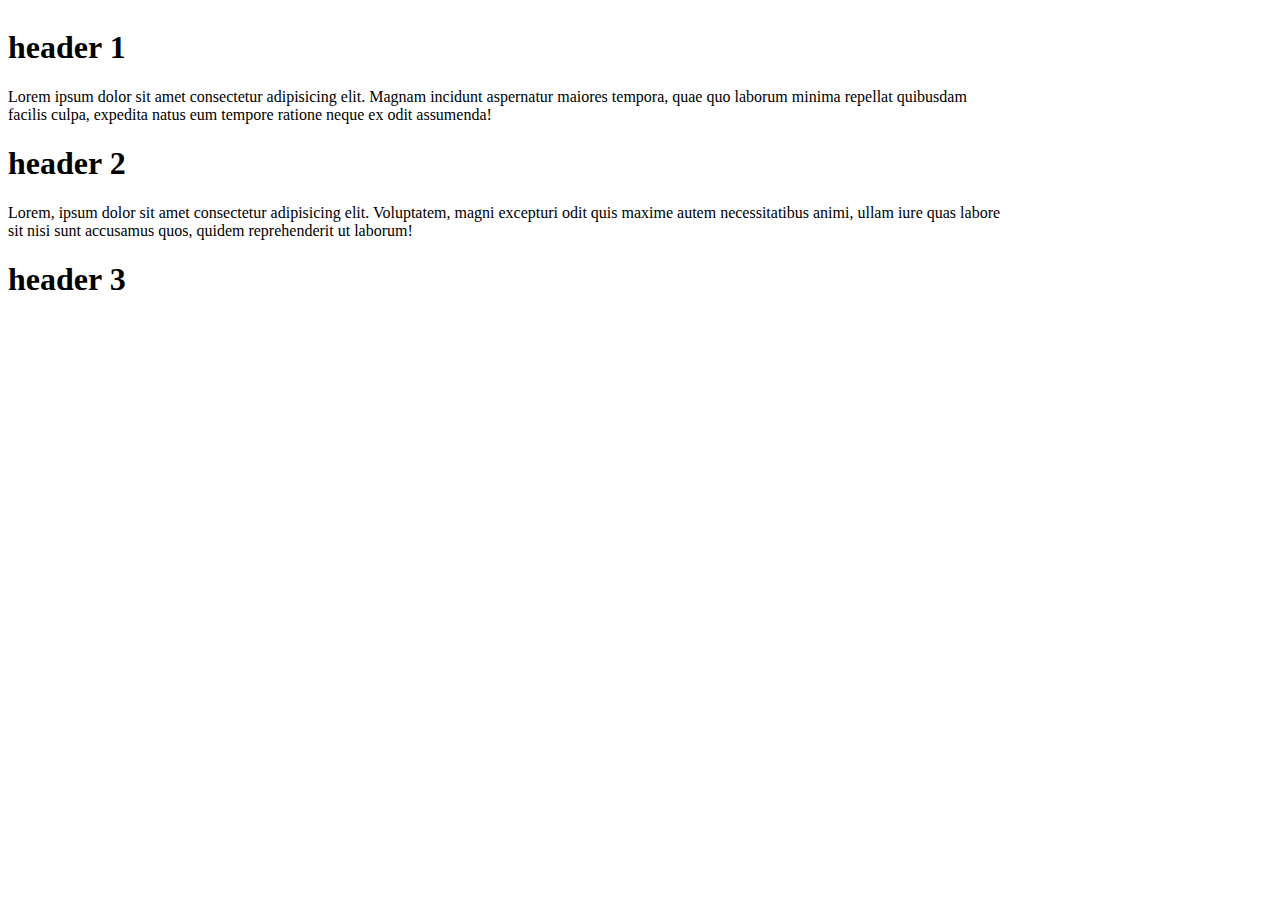
<file: null text scroling/index.html>
<!DOCTYPE html>
<html lang="en">
<head>
    <meta charset="UTF-8">
    <meta http-equiv="X-UA-Compatible" content="IE=edge">
    <meta name="viewport" content="width=device-width, initial-scale=1.0">
    <title>null</title>

    <style>

        .container {
            width: 1000px;
            height: 300px;
            position: relative ;
            overflow: hidden
            ;
            overflow-y: scroll;



        }

        .container h1{ position:sticky
            top :0;
           

        }
       
    </style>
</head>
<body>
    <div class="container">

 <aside>
    <link rel="stylesheet" href="null.css">


 </aside>
        <h1>header 1</h1>
        <p>Lorem ipsum dolor sit amet consectetur adipisicing elit. Magnam incidunt aspernatur maiores tempora, quae quo laborum minima repellat quibusdam facilis culpa, expedita natus eum tempore ratione neque ex odit assumenda!</p>

        <h1>header 2</h1>
        <p>Lorem, ipsum dolor sit amet consectetur adipisicing elit. Voluptatem, magni excepturi odit quis maxime autem necessitatibus animi, ullam iure quas labore sit nisi sunt accusamus quos, quidem reprehenderit ut laborum!</p>
        <h1>header 3</h1>
        <p>Lorem ipsum dolor sit amet consectetur adipisicing elit. Nisi delectus, at placeat labore qui autem, veniam laborum corrupti error deleniti quasi nam illo inventore alias quia sed, nobis sapiente dolor!</p>
        <h1>header 4</h1>
        <
</body>
</html>
</file>
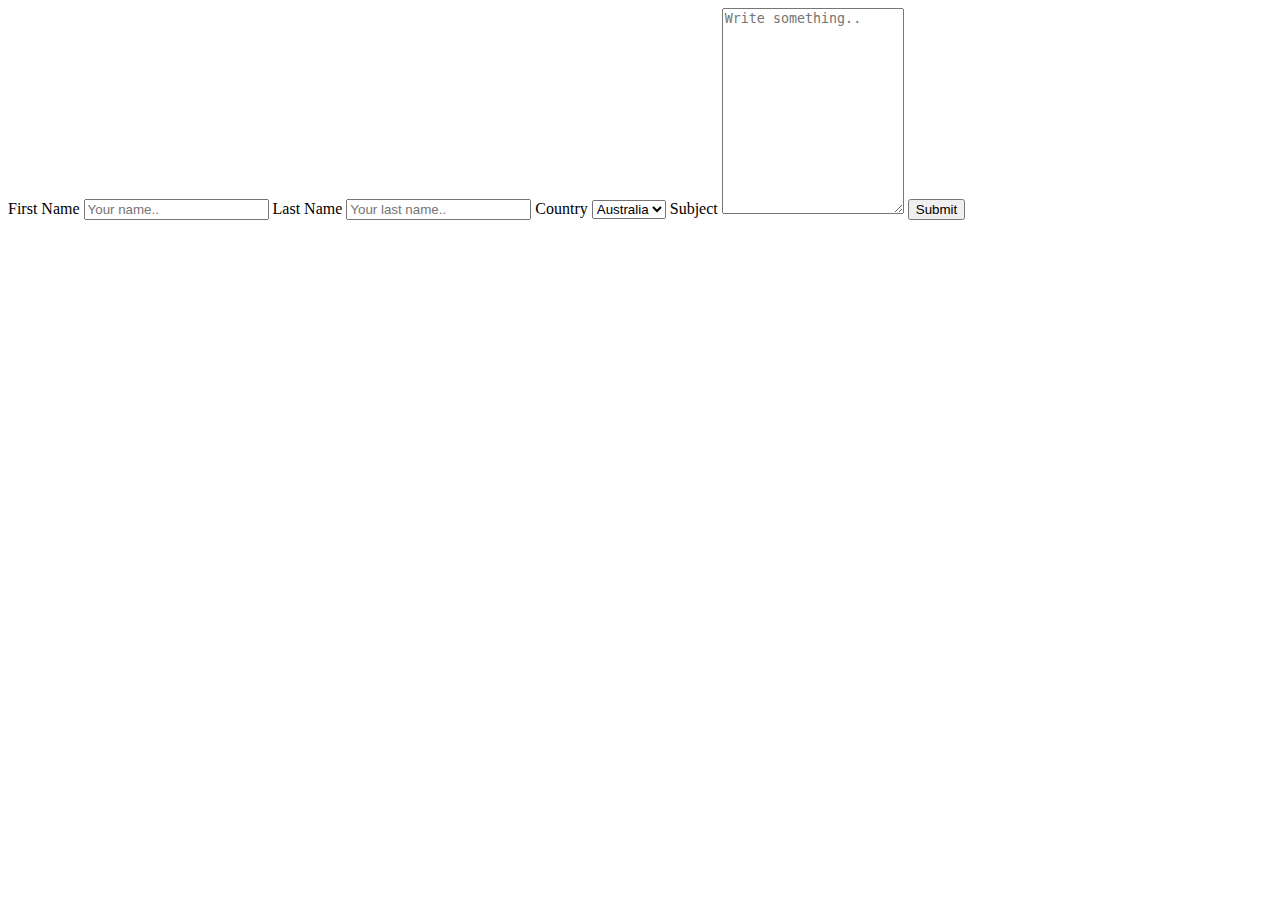
<file: contect.html>
<!DOCTYPE html>
<html lang="en">
<head>
    <meta charset="UTF-8">
    <meta http-equiv="X-UA-Compatible" content="IE=edge">
    <meta name="viewport" content="width=device-width, initial-scale=1.0">
    <title>contect</title>
</head>
<body>
    


<div class="container">
    <form action="action_page.php">
  
      <label for="fname">First Name</label>
      <input type="text" id="fname" name="firstname" placeholder="Your name..">
  
      <label for="lname">Last Name</label>
      <input type="text" id="lname" name="lastname" placeholder="Your last name..">
  
      <label for="country">Country</label>
      <select id="country" name="country">
        <option value="australia">Australia</option>
        <option value="canada">Canada</option>
        <option value="usa">USA</option>
      </select>
  
      <label for="subject">Subject</label>
      <textarea id="subject" name="subject" placeholder="Write something.." style="height:200px"></textarea>
  
      <input type="submit" value="Submit">
  
    </form>
  </div>
</body>
</html>
</file>
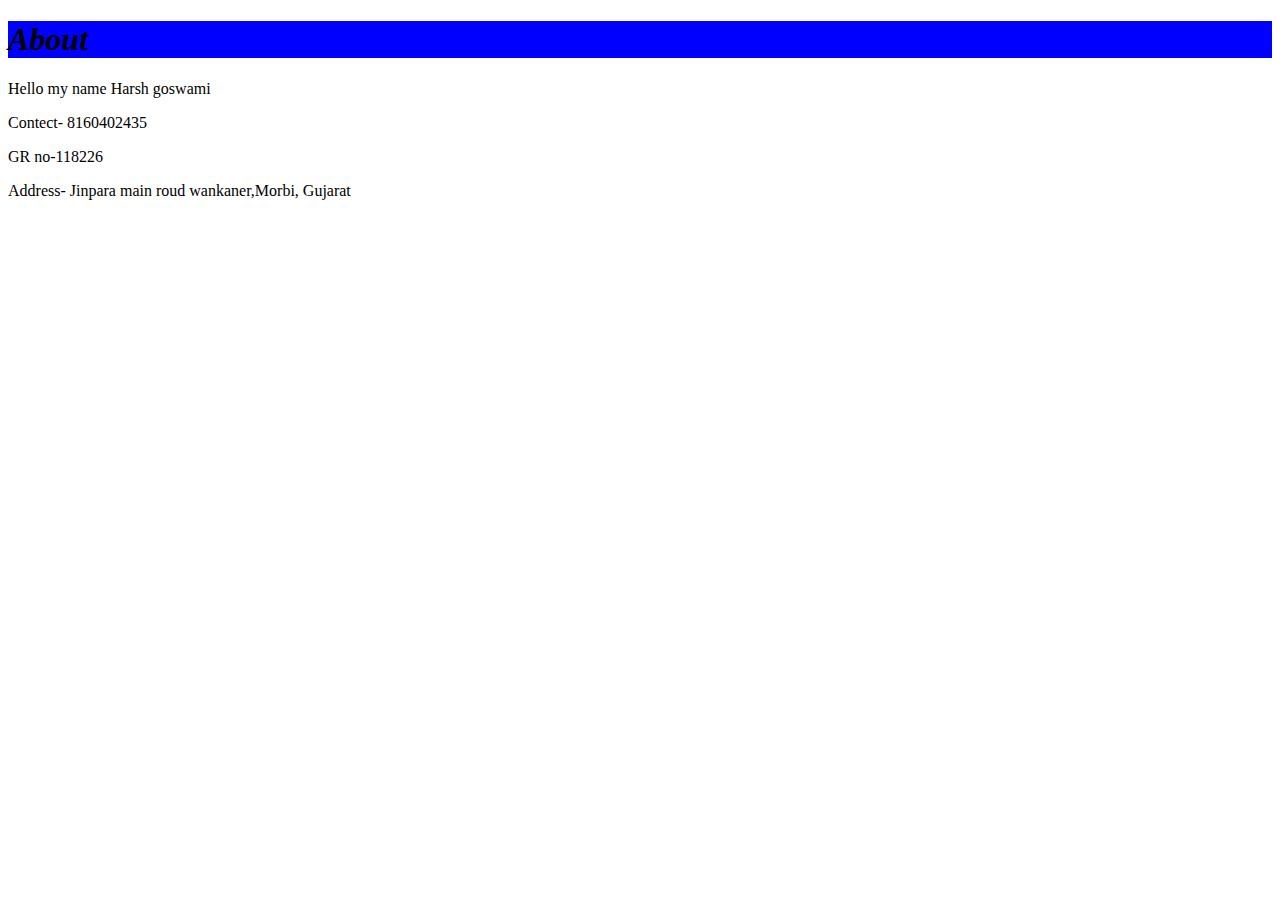
<file: me.html>
<!DOCTYPE html>
<html lang="en">
<head>
    <meta charset="UTF-8">
    <meta http-equiv="X-UA-Compatible" content="IE=edge">
    <meta name="viewport" content="width=device-width, initial-scale=1.0">
    <title> about</title>
<style>
    .d2 {
        box-sizing: border-box;
        border: 10cm;
         justify-content: center; 
         font-style: italic;
         background-color: blue;
         border: 100px;
    }
</style>
</head>
<body>
 <h1 class="d2">About</h1>
    <p>Hello my name Harsh goswami </p>
    <p> Contect- 8160402435</p>  
    <p>GR no-118226 </p>
     <p>Address- Jinpara main roud wankaner,Morbi, Gujarat </p>
     
</body>
</html>
</file>
<file: null text scroling/null.css>
.containt { src: format(q);

width: 400px;
height: inherit;
bottom:  90px;
grid-template: auto;
color: #482;
justify-self: :flex-start;
   
}
</file>
